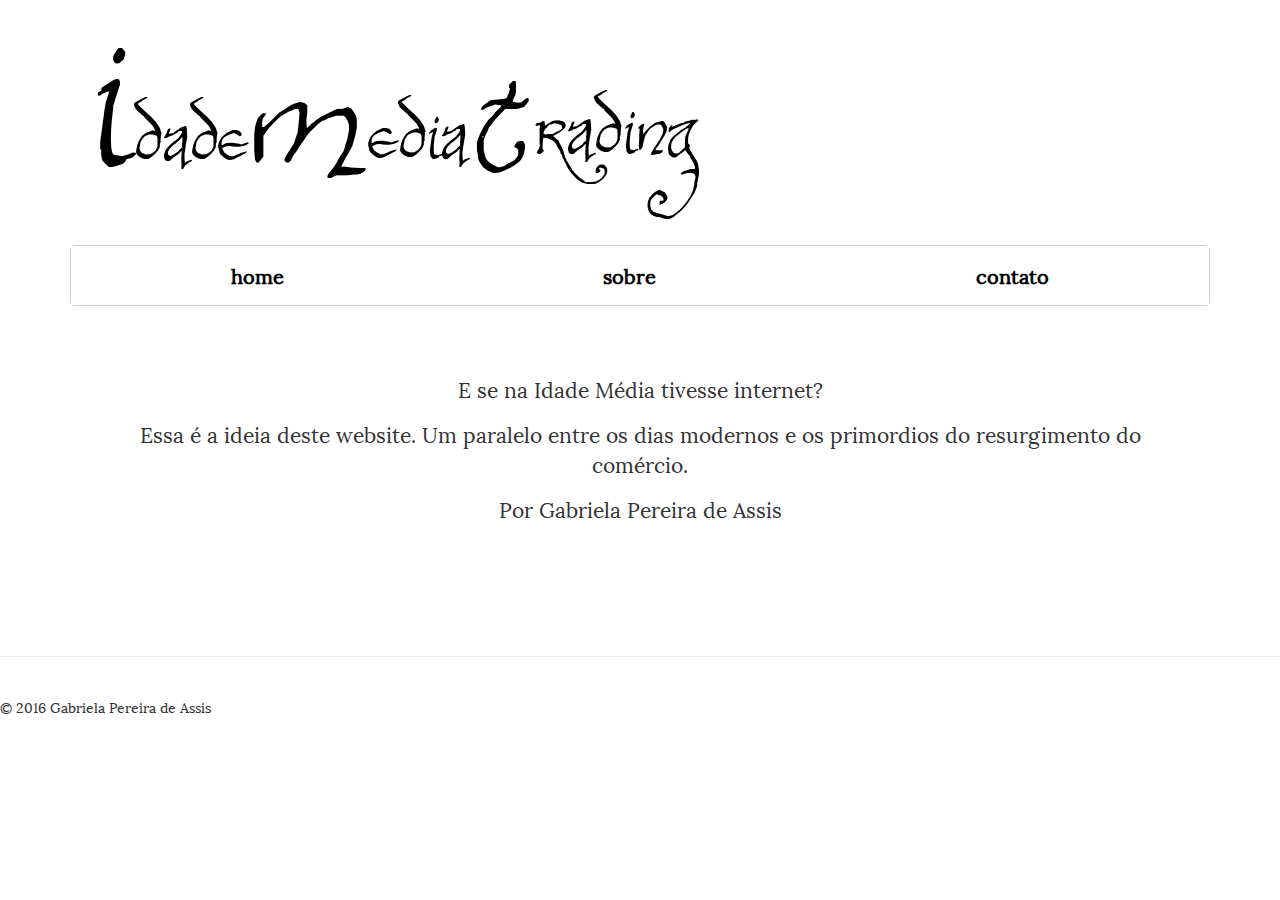
<file: about.html>
<!DOCTYPE html>
<html lang="pt">
	<head>
		<meta charset="utf-8">
    <meta http-equiv="X-UA-Compatible" content="IE=edge">
    <meta name="viewport" content="width=device-width, initial-scale=1">
	<link rel="icon" href="icon/favicon.ico">	
		<!--Bootstrap CSS-->
		<link href="bootstrap-3.3.6-dist/css/bootstrap.min.css" rel="stylesheet">
		<link href="justified-nav.css" rel="stylesheet">

    <!--Javascrip-->
		<script src="https://ajax.googleapis.com/ajax/libs/jquery/1.11.3/jquery.min.js"></script>
		<script src="bootstrap-3.3.6-dist/js/bootstrap.min.js"></script>
		<title>Idade Media Trading</title>
		<!--[if lt IE 9]>
			<script src = "https://oss.maxcdn.com/html5shiv/3.7.2/html5shiv.min.js"></script>
			<script src = "https://oss.maxcdn.com/respond/1.4.2/respond.min.js"></script>
		<![endif]-->
	</head>
	<body>

		    <div class="container">

      <!-- The justified navigation menu is meant for single line per list item.
           Multiple lines will require custom code not provided by Bootstrap. -->
      <div class="masthead">
        <img class="img-responsive" src="images/logo.png" alt="Logo">
        <nav>
          <ul class="nav nav-justified">
            <li class="active"><a href="index.html">home</a></li>
            <li><a href="#">sobre</a></li>
            <li><a href="contact.html">contato</a></li>
          </ul>
        </nav>
      </div>

      <div class="jumbotron">

        <h1></h1>
        <p class="lead">
          E se na Idade Média tivesse internet? 
        </p>
        <p>Essa é a ideia deste website. Um paralelo entre os dias modernos e os primordios do resurgimento do comércio.</p>
        <p>Por Gabriela Pereira de Assis</p>
      </div>
      </div>
      

      <footer class="footer">
        <p>&copy; 2016 Gabriela Pereira de Assis</p>
      </footer>
      </div><!--container-->
	</body>
</html>
</file>
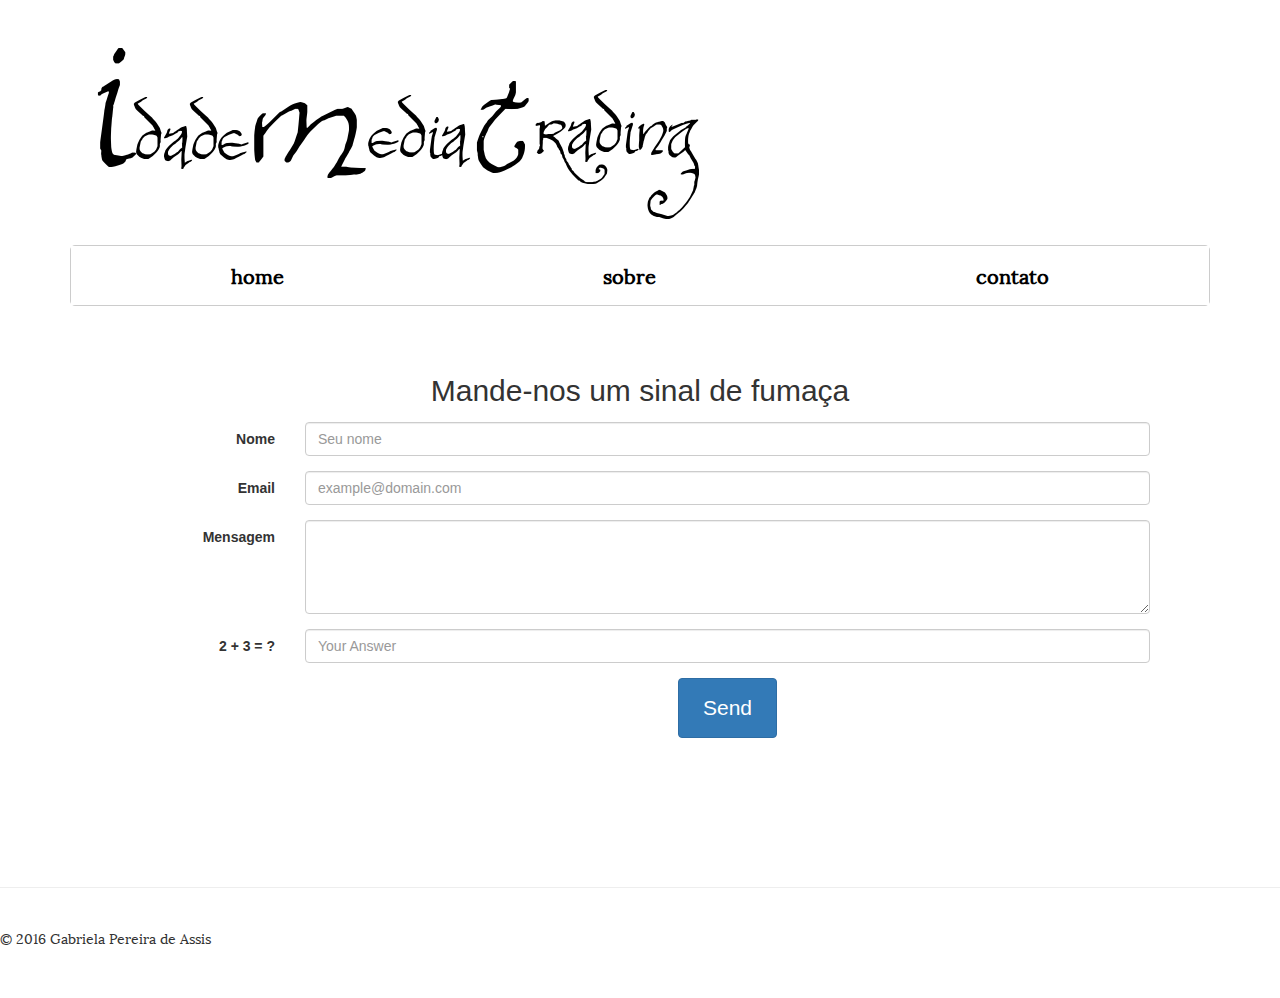
<file: contact.html>
<!DOCTYPE html>
<html lang="pt">
	<head>
		<meta charset="utf-8">
    <meta http-equiv="X-UA-Compatible" content="IE=edge">
    <meta name="viewport" content="width=device-width, initial-scale=1">
	<link rel="icon" href="icon/favicon.ico">	
		<!--Bootstrap CSS-->
		<link href="bootstrap-3.3.6-dist/css/bootstrap.min.css" rel="stylesheet">
		<link href="justified-nav.css" rel="stylesheet">

    <!--Javascrip-->
		<script src="https://ajax.googleapis.com/ajax/libs/jquery/1.11.3/jquery.min.js"></script>
		<script src="bootstrap-3.3.6-dist/js/bootstrap.min.js"></script>
		<title>Idade Media Trading</title>
		<!--[if lt IE 9]>
			<script src = "https://oss.maxcdn.com/html5shiv/3.7.2/html5shiv.min.js"></script>
			<script src = "https://oss.maxcdn.com/respond/1.4.2/respond.min.js"></script>
		<![endif]-->
	</head>
	<body>

		    <div class="container">

      <!-- The justified navigation menu is meant for single line per list item.
           Multiple lines will require custom code not provided by Bootstrap. -->
      <div class="masthead">
        <img class="img-responsive" src="images/logo.png" alt="Logo">
        <nav>
          <ul class="nav nav-justified">
            <li class="active"><a href="index.html">home</a></li>
            <li><a href="about.html">sobre</a></li>
            <li><a href="#">contato</a></li>
          </ul>
        </nav>
      </div>

      <div class="jumbotron">

        <h1></h1>
        <h2>Mande-nos um sinal de fumaça</h2>
        <p class="lead">

          <form class="form-horizontal" role="form" method="post" action="mailto:gabriela.passis@gmail.com?subject=subject&message=message">
          <div class="form-group">
            <label for="name" class="col-sm-2 control-label">Nome</label>
            <div class="col-sm-10">
              <input type="text" class="form-control" id="name" name="name" placeholder="Seu nome" value="">
            </div>
          </div>
          <div class="form-group">
            <label for="email" class="col-sm-2 control-label">Email</label>
            <div class="col-sm-10">
              <input type="email" class="form-control" id="email" name="email" placeholder="example@domain.com" value="">
            </div>
          </div>
          <div class="form-group">
            <label for="message" class="col-sm-2 control-label">Mensagem</label>
            <div class="col-sm-10">
              <textarea class="form-control" rows="4" name="message"></textarea>
            </div>
          </div>
          <div class="form-group">
            <label for="human" class="col-sm-2 control-label">2 + 3 = ?</label>
            <div class="col-sm-10">
              <input type="text" class="form-control" id="human" name="human" placeholder="Your Answer">
            </div>
          </div>
          <div class="form-group">
            <div class="col-sm-10 col-sm-offset-2">
              <input id="submit" name="submit" type="submit" value="Send" class="btn btn-primary">
            </div>
          </div>
          <div class="form-group">
            <div class="col-sm-10 col-sm-offset-2">
              <! Will be used to display an alert to the user>
            </div>
          </div>
        </form>
      </div>
      </div>
      

      <footer class="footer">
        <p>&copy; 2016 Gabriela Pereira de Assis</p>
      </footer>
      </div><!--container-->
	</body>
</html>
</file>
<file: justified-nav.css>
body {
  padding-top: 20px;
}

@font-face{
  font-family: "Lora";
    src: url(fonts/Lora-Regular.ttf);
}
p{
  font-family: Lora;
}

#mask {position:absolute;
      z-index:9000;  
      background-color:#000; 
      display:none;
      }
#boxes .window {
      position:absolute;
      width:440px;
      height:200px;
      display:none;
      z-index:9999;
      padding:20px;
      }

      /* Personalize a janela modal aqui. Você pode adicionar uma imagem de fundo. */
      #boxes #dialog {
      width:375px;
      height:203px;
      padding:10px;
        background-color:#fff;

      }
      /* posiciona o link para fechar a janela */
      .close {
      display:block; 
      text-align:right;
      }  

.site-name{
  font-family: "Bilbo";
  font-size: 50px;
}
.nav li{
  font-family: "Lora";
  font-size: 20px;
}
.footer {
  padding-top: 40px;
  padding-bottom: 40px;
  margin-top: 40px;
  border-top: 1px solid #eee;
}

/* Main marketing message and sign up button */
.jumbotron {
  text-align: center;
  background-color: transparent;
}
.jumbotron .btn {
  padding: 14px 24px;
  font-size: 21px;
}

/* Customize the nav-justified links to be fill the entire space of the .navbar */

.nav-justified {
  background-color: #eee;
  border: 1px solid #ccc;
  border-radius: 5px;
}
.nav-justified > li > a {
  padding-top: 15px;
  padding-bottom: 15px;
  margin-bottom: 0;
  font-weight: bold;
  color: #000;
  text-align: center;
  background-color: #fff; /* Old browsers */
  background-image: -webkit-gradient(linear, left top, left bottom, from(#fff), to(#000);
  
  background-repeat: repeat-x; /* Repeat the gradient */
  border-bottom: 1px solid #d5d5d5;
}
.nav-justified > .active > a,
.nav-justified > .active > a:hover,
.nav-justified > .active > a:focus {
  background-color: #ddd;
  background-image: none;
  -webkit-box-shadow: inset 0 3px 7px rgba(0,0,0,.15);
          box-shadow: inset 0 3px 7px rgba(0,0,0,.15);
}
.nav-justified > li:first-child > a {
  border-radius: 5px 5px 0 0;
}
.nav-justified > li:last-child > a {
  border-bottom: 0;
  border-radius: 0 0 5px 5px;
}

@media (min-width: 768px) {
  .nav-justified {
    max-height: 52px;
  }
  .nav-justified > li > a {
    border-right: 1px solid #d5d5d5;
    border-left: 1px solid #fff;
  }
  .nav-justified > li:first-child > a {
    border-left: 0;
    border-radius: 5px 0 0 5px;
  }
  .nav-justified > li:last-child > a {
    border-right: 0;
    border-radius: 0 5px 5px 0;
  }
}

/* Responsive: Portrait tablets and up */
@media screen and (min-width: 768px) {
  /* Remove the padding we set earlier */
  .masthead,
  .marketing,
  .footer {
    padding-right: 0;
    padding-left: 0;
  }
}
</file>
